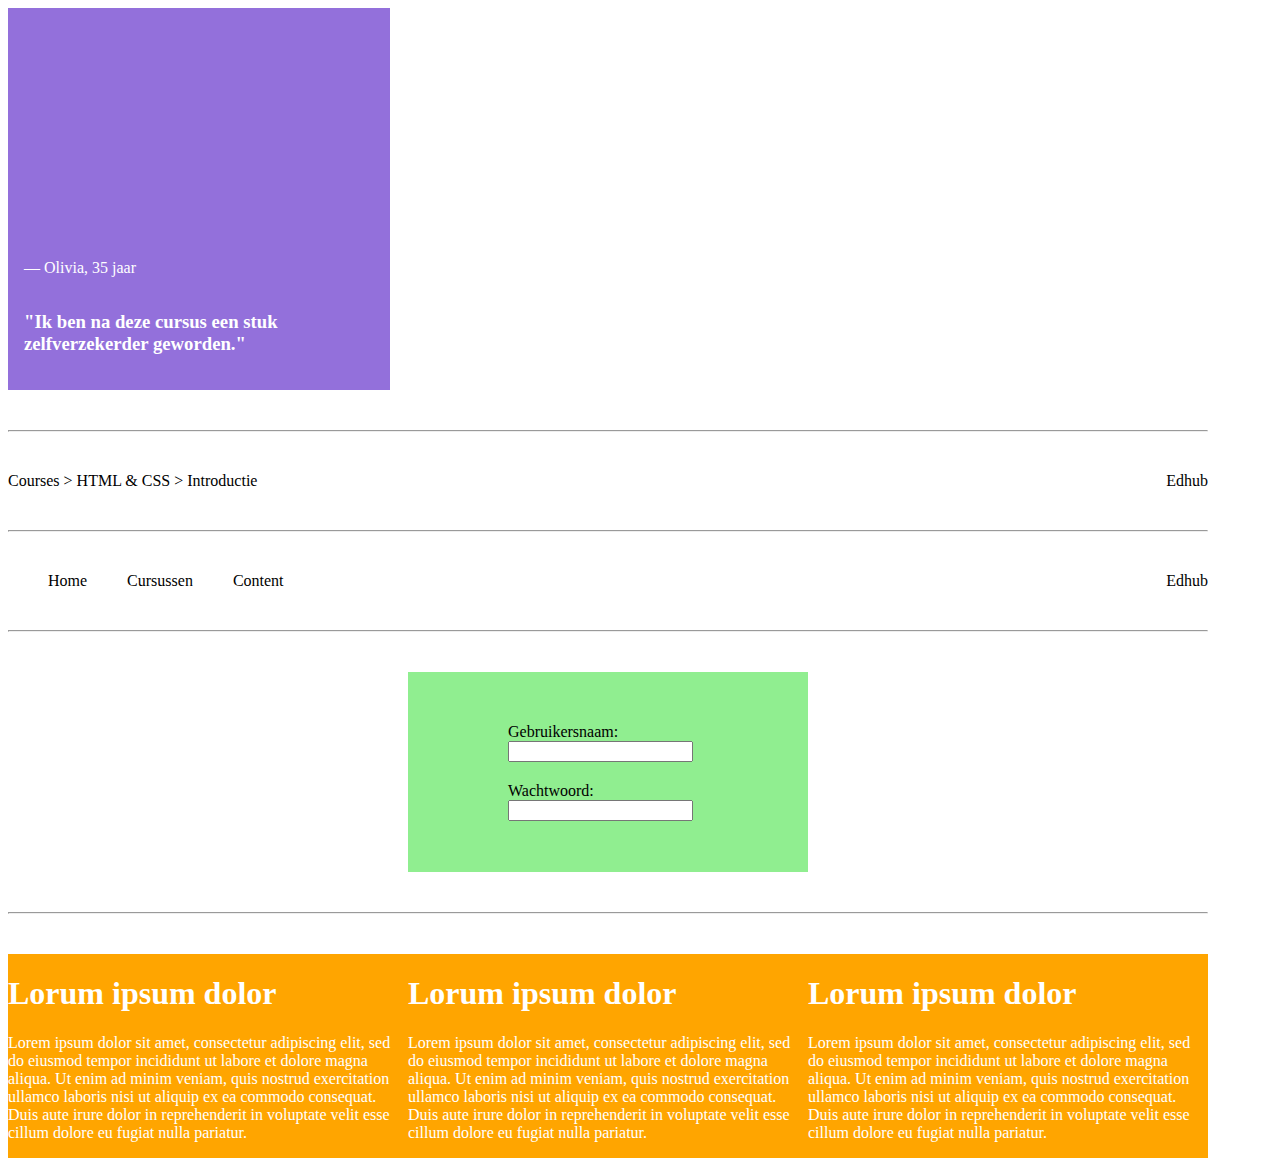
<file: opdracht-1/index.html>
<!DOCTYPE html>
<html lang="en">
<head>
    <meta charset="UTF-8">
    <link rel="stylesheet" href="base/base-styles.css">
    <link rel="stylesheet" href="styles.css">
    <title>Opdracht 2 - Flexbox</title>
</head>
<body>
    <!--    OPDRACHT 2.1    -->
    <div class="one">
        <p>&mdash; Olivia, 35 jaar</p>
        <h3>"Ik ben na deze cursus een stuk zelfverzekerder geworden."</h3>
    </div>

    <hr />

    <!--    OPDRACHT 2.2    -->
    <div class="two">
        <div>
            <span>Courses ></span>
            <span>HTML & CSS ></span>
            <span>Introductie</span>
        </div>
        <div>Edhub</div>
    </div>

    <hr />

    <!--    OPDRACHT 2.3    -->
    <div class="three">
        <ul>
            <li>Home</li>
            <li>Cursussen</li>
            <li>Content</li>
        </ul>
        <div>Edhub</div>
    </div>

    <hr />

    <!--    OPDRACHT 2.4    -->
    <div class="four">
        <form class="four">
            <label for="username">
                Gebruikersnaam:
                <input id="username" type="text" name="username"/>
            </label>
            <label for="password">
                Wachtwoord:
                <input id="password" type="password" name="password"/>
            </label>
        </form>
    </div>

    <hr />

    <!--    OPDRACHT 2.5    -->
    <div class="five">
        <article class="five-box">
            <h1>Lorum ipsum dolor</h1>
            <p>Lorem ipsum dolor sit amet, consectetur adipiscing elit, sed do eiusmod tempor incididunt ut labore et dolore magna aliqua. Ut enim ad minim veniam, quis nostrud exercitation ullamco laboris nisi ut aliquip ex ea commodo consequat. Duis aute irure dolor in reprehenderit in voluptate velit esse cillum dolore eu fugiat nulla pariatur. </p>
        </article>
        <article class="five-box">
            <h1>Lorum ipsum dolor</h1>
            <p>Lorem ipsum dolor sit amet, consectetur adipiscing elit, sed do eiusmod tempor incididunt ut labore et dolore magna aliqua. Ut enim ad minim veniam, quis nostrud exercitation ullamco laboris nisi ut aliquip ex ea commodo consequat. Duis aute irure dolor in reprehenderit in voluptate velit esse cillum dolore eu fugiat nulla pariatur. </p>
        </article>
        <article class="five-box">
            <h1>Lorum ipsum dolor</h1>
            <p>Lorem ipsum dolor sit amet, consectetur adipiscing elit, sed do eiusmod tempor incididunt ut labore et dolore magna aliqua. Ut enim ad minim veniam, quis nostrud exercitation ullamco laboris nisi ut aliquip ex ea commodo consequat. Duis aute irure dolor in reprehenderit in voluptate velit esse cillum dolore eu fugiat nulla pariatur. </p>
        </article>
    </div>
</body>
</html>
</file>
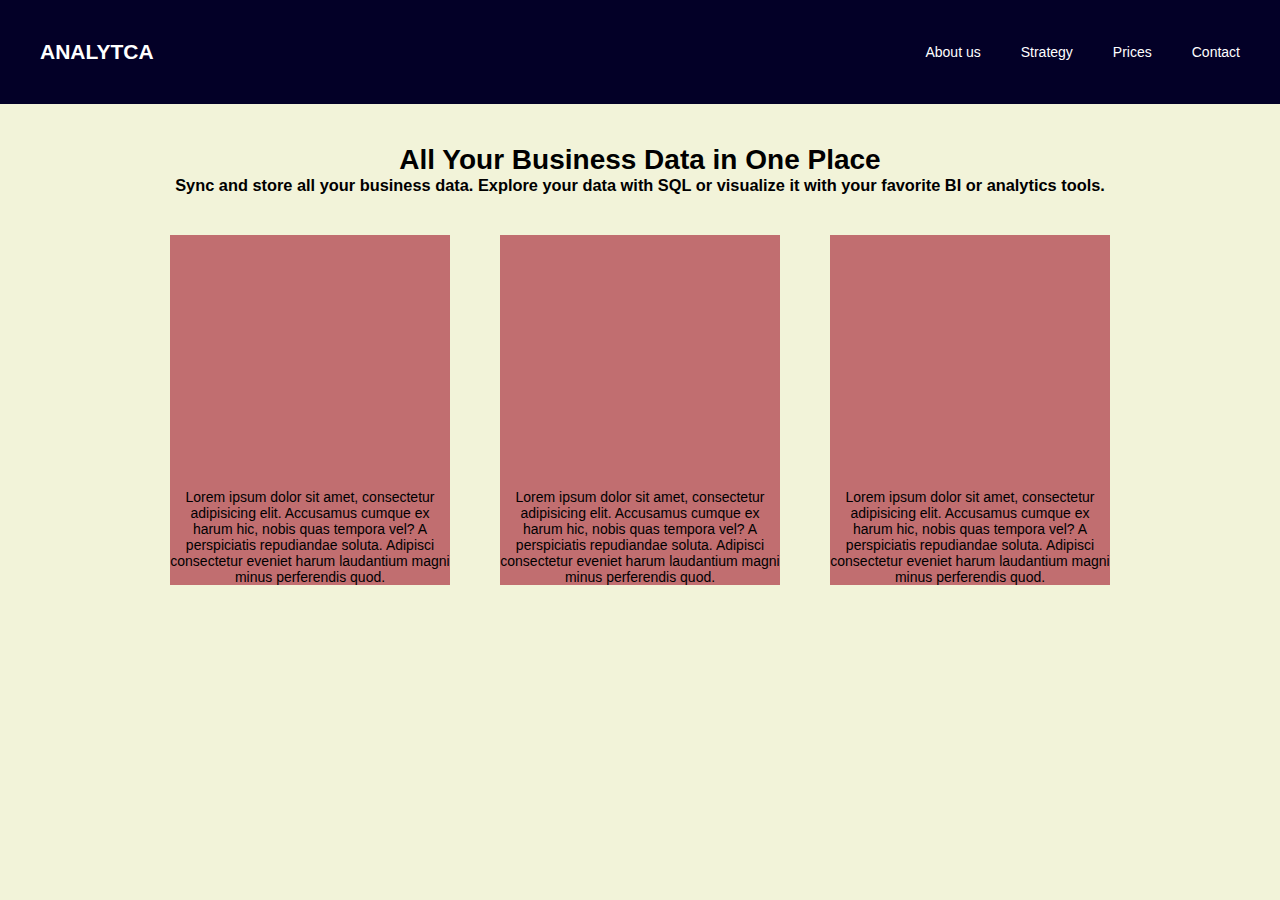
<file: opdracht-2-3/index.html>
<!DOCTYPE html>
<html lang="en">
<head>
    <meta charset="UTF-8">
    <meta name="viewport" content="width=device-width, initial-scale=1, minimum-scale=1"/>
    <link rel="stylesheet" href="styles.css">
    <title>Flexbox opdracht 2 en 3</title>
</head>
<body>
<nav>
    <div>
        <h2>ANALYTCA</h2>
    </div>
    <div class="nav-content">
        <a>About us</a>
        <a>Strategy</a>
        <a>Prices</a>
        <a>Contact</a>
    </div>
</nav>

<div class="container-header">
    <h1>All Your Business Data in One Place</h1>
    <h3>Sync and store all your business data. Explore your data with SQL or visualize it with your favorite BI or
        analytics tools.</h3>

</div>

<div class="container-article">

    <article class="text-box">
        <p>Lorem ipsum dolor sit amet, consectetur adipisicing elit. Accusamus cumque ex harum hic, nobis quas
            tempora vel? A perspiciatis repudiandae soluta. Adipisci consectetur eveniet harum laudantium magni
            minus perferendis quod.</p>
    </article>
    <article class="text-box">
        <p>Lorem ipsum dolor sit amet, consectetur adipisicing elit. Accusamus cumque ex harum hic, nobis quas
            tempora vel? A perspiciatis repudiandae soluta. Adipisci consectetur eveniet harum laudantium magni
            minus perferendis quod.</p>
    </article>
    <article class="text-box">
        <p>Lorem ipsum dolor sit amet, consectetur adipisicing elit. Accusamus cumque ex harum hic, nobis quas
            tempora vel? A perspiciatis repudiandae soluta. Adipisci consectetur eveniet harum laudantium magni
            minus perferendis quod.</p>
    </article>

</div>


</body>
</html>
</file>
<file: opdracht-1/base/base-styles.css>
/* --------- VERANDER NIETS IN DIT BESTAND ----------*/

hr {
    margin: 40px 0;
}

body {
    max-width: 1200px;
}

.one {
    background-color: mediumpurple;
    color: white;
    width: 350px;
    height: 350px;
    padding: 16px;
}

form {
    width: 400px;
    height: 200px;
    background-color: lightgreen;
}

form label {
    margin: 10px 0;
    width: 200px;
}

article {
    background-color: orange;
    color: white;
    padding: 20px;
}
</file>
<file: opdracht-1/styles.css>
/* ======================================================
   OEFENEN MET FLEXBOX
========================================================= */

/* Schrijf hier  jouw CSS! */

/*OPDRACHT 2.1*/
.one {
    display: flex;
    flex-direction: column;
    justify-content: flex-end;
}

/*OPDRACHT 2.2*/
.two {
    display: flex;
    flex-direction: row;
    justify-content: space-between;
    align-items: center;
}

/*OPDRACHT 2.3*/
.three,
.three ul,
.three li {
    display: flex;
    flex-direction: row;
    justify-content: space-between;
    align-items: center;
    column-gap: 40px;
    margin: 0px;
}

/*OPDRACHT 2.4*/

.four {
    display: flex;
    flex-direction: column;
    justify-content: center;
    align-items: center;
}

/*OPDRACHT 2.5*/

.five {
    display: flex;
    flex-direction: row;
    flex-wrap: wrap;
}

.five-box {
    margin: 0;
    padding: 0;
    flex-basis: 400px;
    flex-grow: 1;
}
</file>
<file: opdracht-2-3/styles.css>
* {
    margin: 0;
    padding: 0;
    box-sizing: border-box;
}

body {
    background-color: #F2F3D9;
    font-family: Arial, sans-serif;
    font-size: 14px;
    text-align: center;
}


nav {
    background-color: #030027;
    color: white;
    padding: 40px;

    display: flex;
    justify-content: space-between;
    align-items: center;
}

.nav-content {
    display: flex;
    align-items: center;
    gap: 40px;
}

.container-header{
    margin: 40px;
}


.container-article {
    margin: 40px;

    display: flex;
    flex-direction: row;
    justify-content: center;
    gap: 50px;
}

.text-box {
    background-color: #C16E70;
    height: 350px;
    max-width: 280px;

    display: flex;
    flex-direction: row;
    justify-content: center;
    align-items: flex-end;
    flex-shrink: 1;


}
</file>
